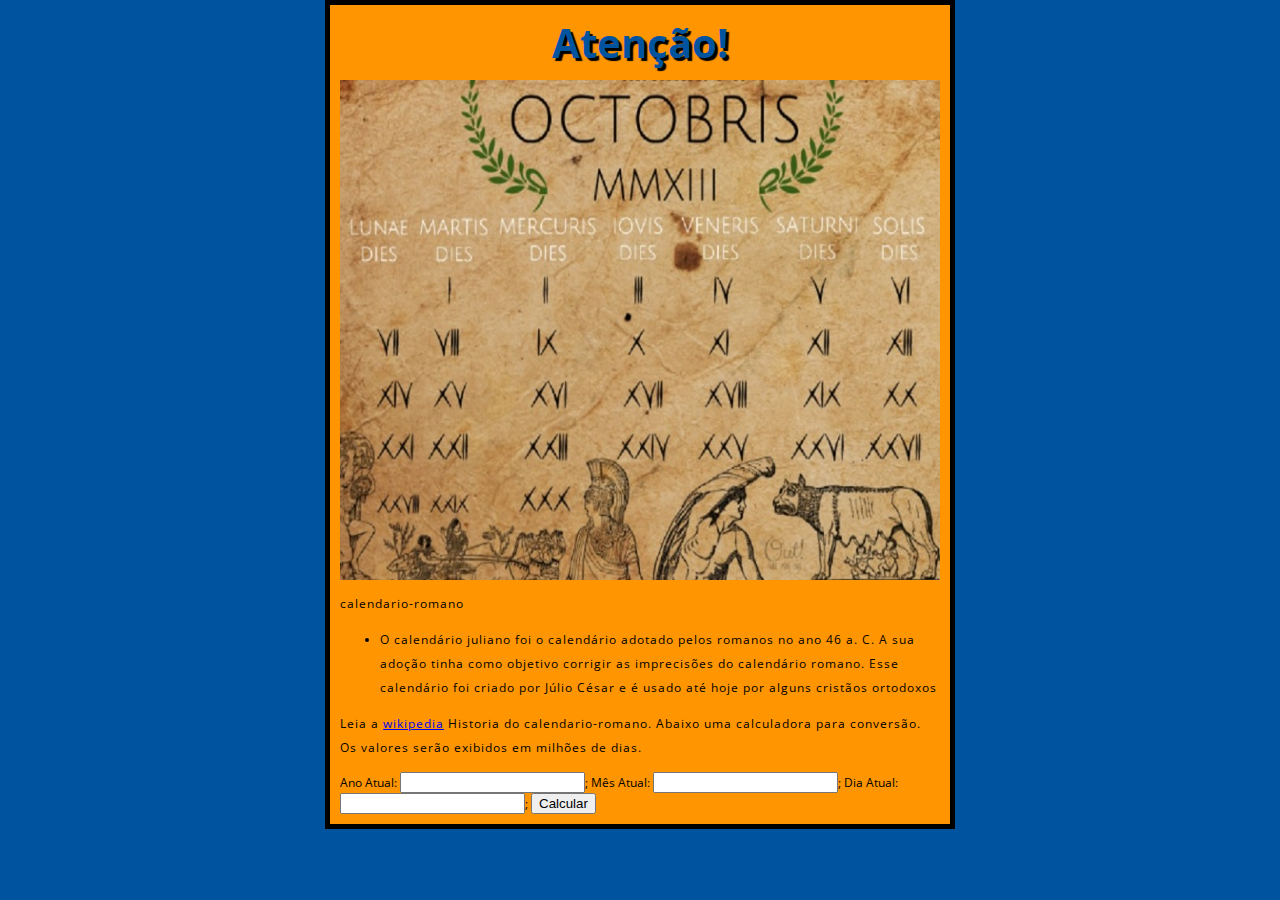
<file: index.html>
<!DOCTYPE html>
<html lang="en">
  <head>
    <meta charset="utf-8">
    <title>My test page</title>
    <link href="http://fonts.googleapis.com/css?family=Open+Sans" rel="stylesheet" type="text/css">
    <link href="styles.css" rel="stylesheet" type="text/css">
  </head>
  <body>
    <h1>calendario-romano</h1>
    <div class="figure">
    <img    
    src= "calendario-romano.jpg"  width="600"    height="500">
    </div>

    <p>calendario-romano</p>

    <ul> <!-- changed to list in the tutorial -->
      <li>O calendário juliano foi o calendário adotado pelos romanos no ano 46 a. C. A sua adoção tinha como objetivo corrigir as imprecisões do calendário romano.
          Esse calendário foi criado por Júlio César e é usado até hoje por alguns cristãos ortodoxos</li>
      </ul>
  
    <p>Leia a <a href="https://pt.wikipedia.org/wiki/Calend%C3%A1rio_juliano">wikipedia</a> Historia do calendario-romano. Abaixo uma calculadora para conversão. Os valores serão exibidos em milhões de dias.</p>
    <script src="scripts.main.js"></script>
    </body>
</html>
<DOCTYPE>
<html>
  <head>
    <meta charset="utf-8" />
    <title>Calendario Juliano</title>
  </head>
  <body>
  <label>Ano Atual:</label>
    <input id="num-1" type="number" />;
    <label> Mês Atual:</label>
    <input id="num-2" type="number" />;
    <label>Dia Atual:</label>
    <input id="num-3" type="number" />;
    <button id="calc-sum">Calcular </button>
    <div id="sum"></div>

    <script type="text/javascript">
      function verificaCampo() {
        document
          .getElementById("calc-sum")
          .addEventListener("click", function () {
            var num1 = document.getElementById("num-1");
            var num2 = document.getElementById("num-2");
            var num3 = document.getElementById("num-3");
            // Transformar os valores em números:
            num1 = Number(num1.value);
            num2 = Number(num2.value);
            num3 = Number(num3.value);

            // Calcular a soma:
            var x0 = ((num2-14)/12);
            var x1 = (1461*(num1+4800+x0))/4 ;
            var x3 = (367*(num2-2-12*x0))/12;
            var x5 = (num1+4900+x0)/100;
            var x6= (3*x5/4);
            var x7= (x1+x3-x6+num2-32075);
                    // Mostrar a soma:
            document.getElementById("sum").innerText = "A Data atual em dias Julianos eh: " + x7;
          })}
                
        verificaCampo();
        </script>
      </body>
    </html>
</file>
<file: styles.css>
html {
  font-size: 12px;
  font-family: 'Open Sans', sans-serif;
}


h1 {
  font-size: 40px;
  text-align: center;
}

p, li {
  font-size: 12px;
  line-height: 2;
  letter-spacing: 1px;
}


html {
  background-color: #00539F;
}

body {
  width: 600px;
  margin: 0 auto;
  background-color: #FF9500;
  padding: 0 10px 10px 10px;
  border: 5px solid black;
}

h1 {
  margin: 0;
  padding: 10px 0;
  color: #00539F;
  text-shadow: 3px 3px 1px black;
}

img {
  display: block;
  margin: 0 auto;
}
</file>
